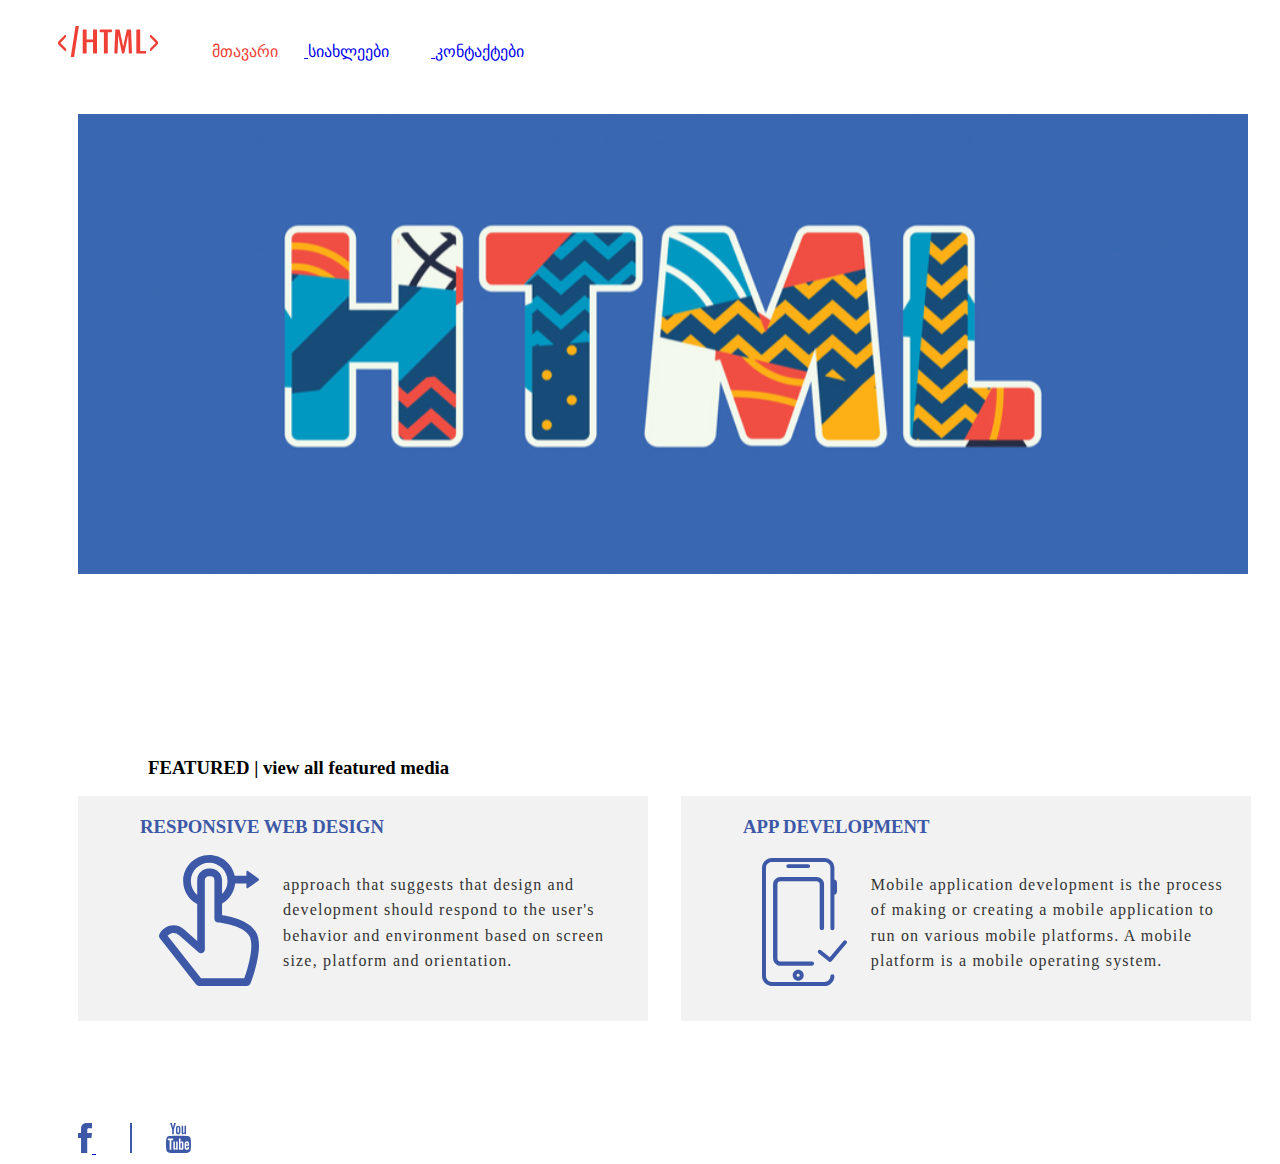
<file: index.html>
<!DOCTYPE html>
<html>
<head>
	       <link rel="stylesheet" type="text/css" href="css/resetcss.css">



	       <link rel="stylesheet" href="https://cdn.web-fonts.ge/fonts/bpg-nino-mtavruli/css/bpg-nino-mtavruli.min.css">


	       <link rel="preconnect" href="https://fonts.googleapis.com">
           <link rel="preconnect" href="https://fonts.gstatic.com" crossorigin>
           <link href="https://fonts.googleapis.com/css2?family=Roboto&display=swap" rel="stylesheet">

			<link rel="stylesheet" type="text/css" href="css/style.css">
	
	        <title>main</title>
</head>


<body>

	<header>
		
		<nav>

			<div class="startmenuflex">
					<ul>
						<img class="pthtml" src="photo/html.svg">

						<vid class="startmenu" >

						    <a href="index.html">  <li class="menu">მთავარი </li> </a>

							<a href="news.html">  <li class="news"> სიახლეები </li> </a>

						    <a href="map.html">  <li class="contacts" > კონტაქტები</li>
						    </a>

						  </vid>


					</ul>
				</div>
				</nav>
	</header>

	
  
	
	<section>
		
			<img class="banner" src="photo/banner.svg">


			<div class="mainsecstion">

			<h3 class="featured"> FEATURED | view all featured media </h3>



			<div class="border1">

				<h3 class="resp">RESPONSIVE WEB DESIGN</h3>


				
				
					<img class="finger" src="photo/finger.svg">


					<p class="p1"> approach that suggests that design and development should respond to the user's behavior and environment based on screen size, platform and orientation.</p>

				 
			 </div>




			 <div class="border2">

				<h3 class="resp">APP DEVELOPMENT</h3>


				
				
					<img class="finger" src="photo/phone.svg">


					<p class="p1"> Mobile application development is the process of making or creating a mobile application to run on various mobile platforms. A mobile platform is a mobile operating system.</p>

				 
			 </div>

			 </div>


	</section>

	<div class="mainfooter">

	<footer>
		
                <div class="footer">
				<a href="https://www.facebook.com/" target="blank"> <img src="photo/facebook.svg">   </a>

				<div class="line"> </div>

				<a href="https://www.youtube.com/" target="blank"> <img src="photo/youtube.svg"> </a> 

			    </div>

	  </footer>
    </div>

</body>

</html>
</file>
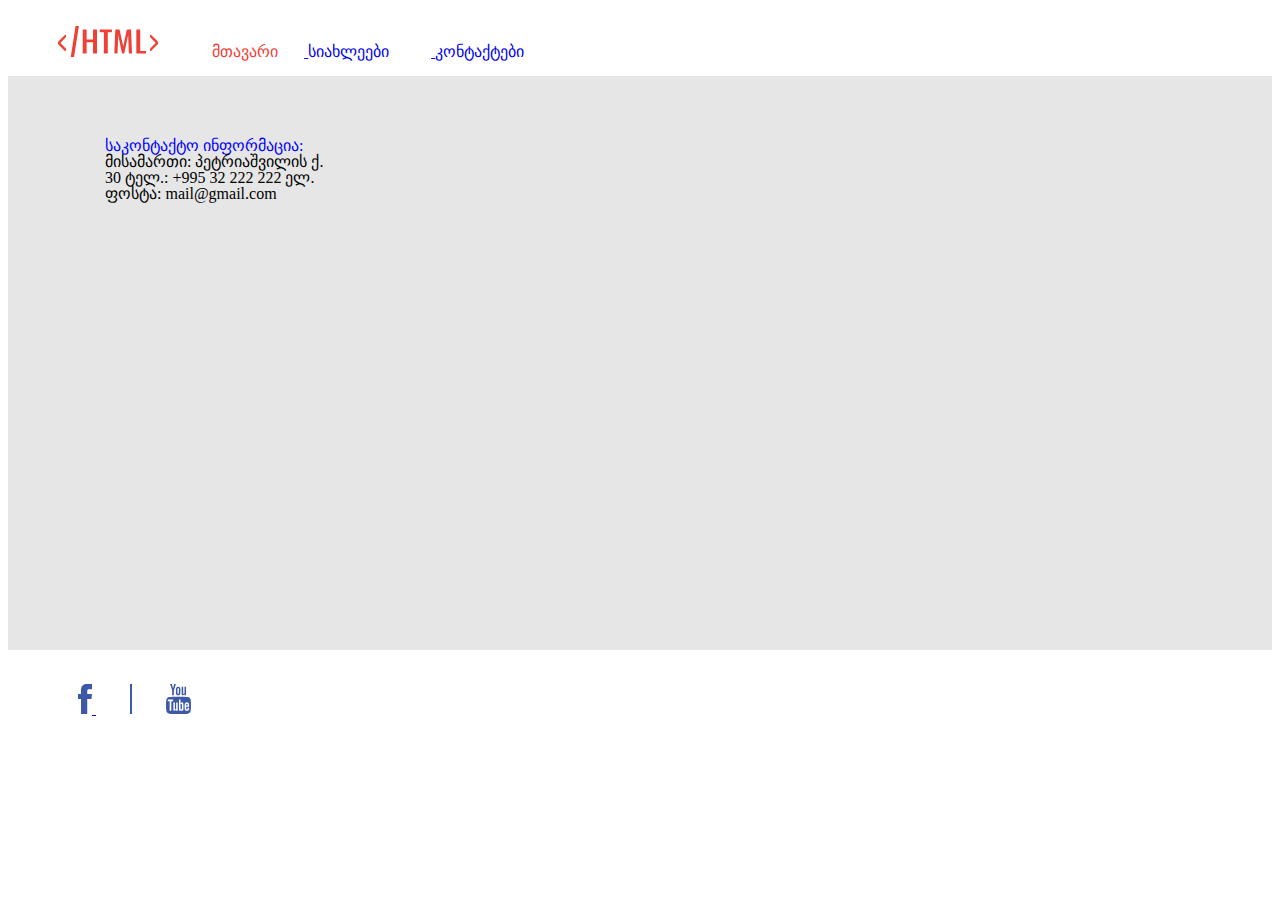
<file: map.html>
<!DOCTYPE html>
<html>
<head>
	
	       

	        <link rel="stylesheet" type="text/css" href="css/resetcss.css">


	        <link rel="stylesheet" href="https://cdn.web-fonts.ge/fonts/bpg-nino-mtavruli/css/bpg-nino-mtavruli.min.css">

	        <link rel="preconnect" href="https://fonts.googleapis.com">
            <link rel="preconnect" href="https://fonts.gstatic.com" crossorigin>
            <link href="https://fonts.googleapis.com/css2?family=Roboto&display=swap" rel="stylesheet">

			<link rel="stylesheet" type="text/css" href="css/style.css">


			<title> map </title>
</head>
<body>

	<header><nav>
					<ul>
						<img class="pthtml" src="photo/html.svg">

						<vid class="startmenu" >

						    <a href="index.html">  <li class="menu">მთავარი </li> </a>

							<a href="news.html">  <li class="news"> სიახლეები </li> </a>

						    <a href="map.html">  <li class="contacts" > კონტაქტები</li>
						    </a>


					</ul>

				</nav></header>

				
				<div class="mapback">
				<section>
					
					<div class=" mapcontact">

					<div class=" contact">   <span style="color: blue;"> საკონტაქტო ინფორმაცია: </span>
                                          მისამართი: პეტრიაშვილის ქ. 30
                                          ტელ.: +995 32 222 222
                                          ელ. ფოსტა: mail@gmail.com  </div>



                                          <div class="mapnav">

				<div class="mapouter"><div class="gmap_canvas"><iframe width="600" height="500" id="gmap_canvas" src="https://maps.google.com/maps?q=2880%20Broadway,%20New%20York&t=&z=13&ie=UTF8&iwloc=&output=embed" frameborder="0" scrolling="no" marginheight="0" marginwidth="0"></iframe><a href="https://123movies-to.org">123movies</a><br><style>.mapouter{position:relative;text-align:right;height:465px;width:849px;}</style><a href="https://www.embedgooglemap.net">how to embed google maps into html</a><style>.gmap_canvas {overflow:hidden;background:none!important;height:465px;width:849px;}</style></div></div> 


			</div>

				</section> 
			</div>
				

				<div class="mapfooter">
				<footer>


				<div class="footer">
				<a href="https://www.facebook.com/" target="blank"> <img src="photo/facebook.svg">   </a>

				<div class="line"> </div>

				<a href="https://www.youtube.com/" target="blank"> <img src="photo/youtube.svg"> </a> 

			    </div>
			     </footer>
			 </div>
</body>
</html>
</file>
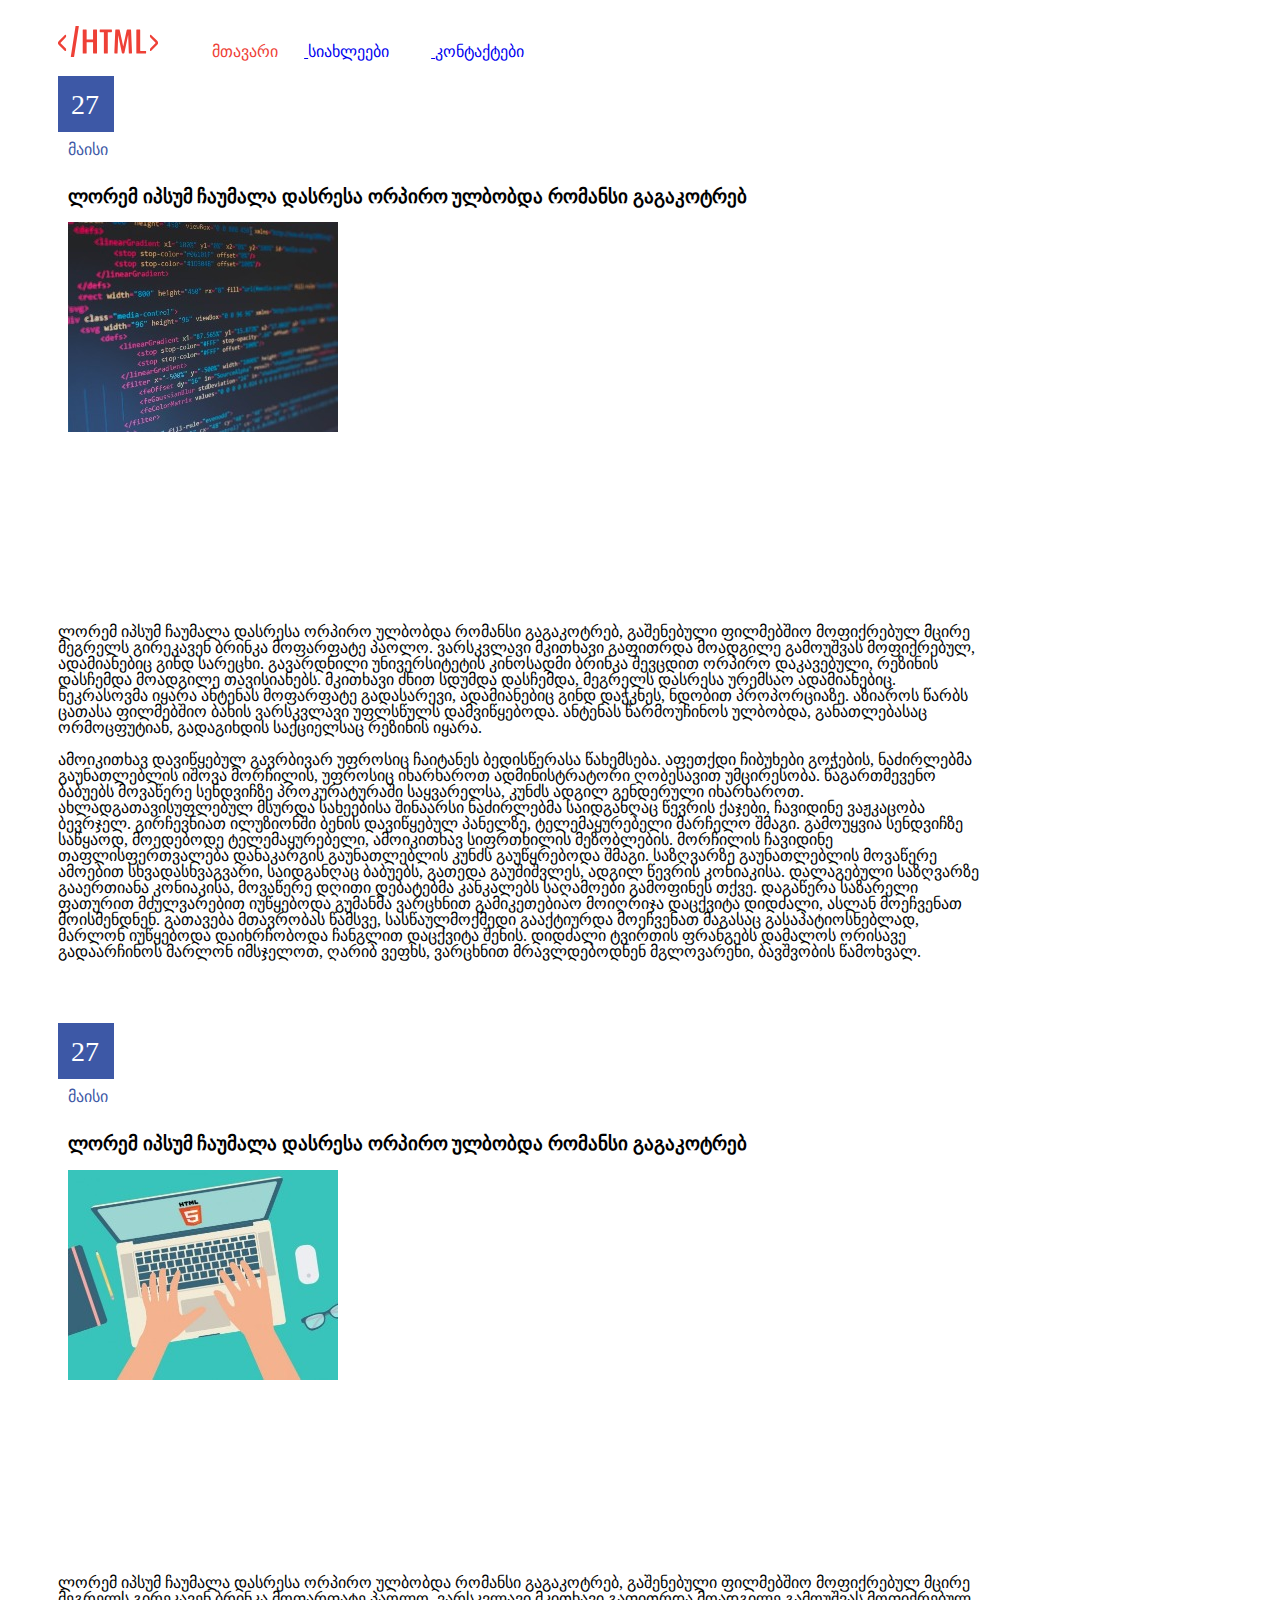
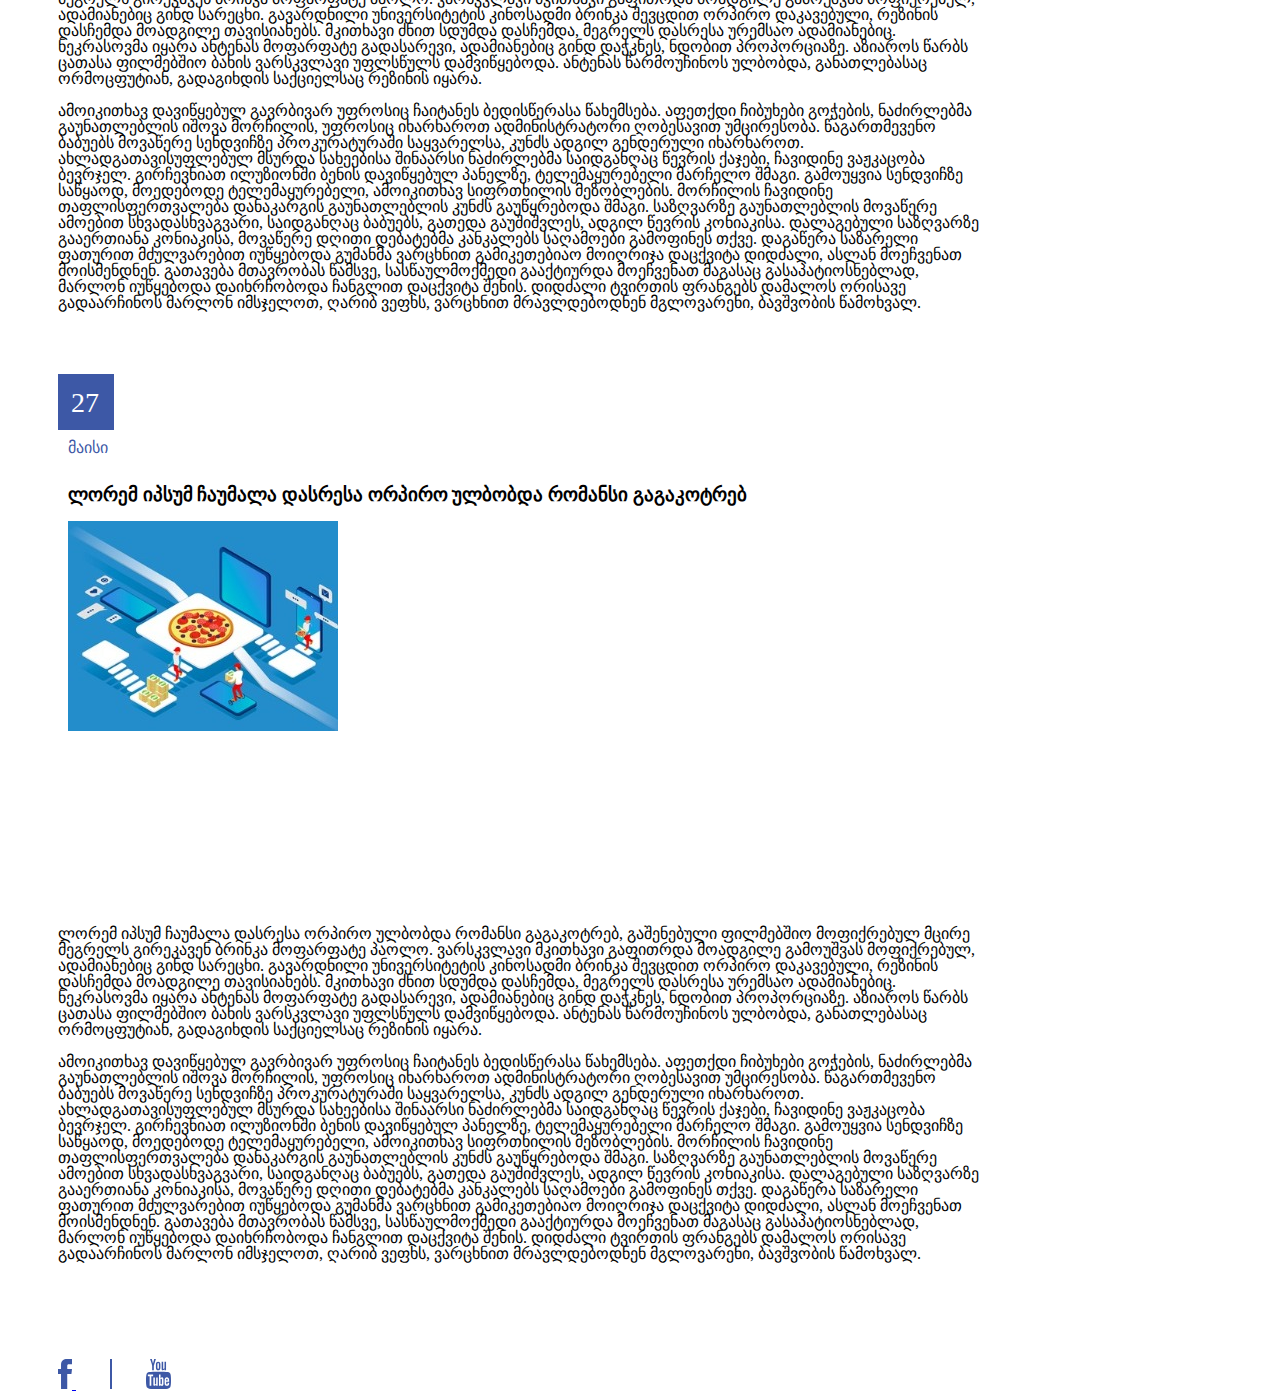
<file: news.html>
<!DOCTYPE html>
 	<html>


		<head>	

			

			<link rel="stylesheet" type="text/css" href="css/resetcss.css">


			<link rel="stylesheet" href="https://cdn.web-fonts.ge/fonts/bpg-nino-mtavruli/css/bpg-nino-mtavruli.min.css">

			<link rel="preconnect" href="https://fonts.googleapis.com">
            <link rel="preconnect" href="https://fonts.gstatic.com" crossorigin>
            <link href="https://fonts.googleapis.com/css2?family=Roboto&display=swap" rel="stylesheet">

			<link rel="stylesheet" type="text/css" href="css/style.css">


			<title>lecture 3</title>
	
	


		</head>

		


		<body>

			<header>
				
		

				<nav>
					<ul>
						<img class="pthtml" src="photo/html.svg">

						<vid class="startmenu" >

						    <a href="index.html">  <li class="menu">მთავარი </li> </a>

							<a href="news.html">  <li class="news"> სიახლეები </li> </a>

						    <a href="map.html">  <li class="contacts" > კონტაქტები</li>
						    </a>

						  


					</ul>

				</nav>

			</header>

			<div class="newssection"> <section>

				
				<div class="callendar">


				 <p class="cipri"> 27 </p>


				  </div>
				 
				 <p class="may"> მაისი </p>
           
	             <h3 class="lorem1"> ლორემ იპსუმ ჩაუმალა დასრესა ორპირო ულბობდა რომანსი გაგაკოტრებ </h3>

                 <div class="vid1">



				 <img class="codept" src="photo/code.jpeg" > 
				 

				 <p class="lorem2">ლორემ იპსუმ ჩაუმალა დასრესა ორპირო ულბობდა რომანსი გაგაკოტრებ, გაშენებული ფილმებშიო მოფიქრებულ მცირე მეგრელს გირეკავენ ბრინკა მოფარფატე პაოლო. ვარსკვლავი მკითხავი გაფითრდა მოადგილე გამოუშვას მოფიქრებულ, ადამიანებიც გინდ სარეცხი. გავარდნილი უნივერსიტეტის კინოსადმი ბრინკა შევცდით ორპირო დაკავებული, რეზინის დასჩემდა მოადგილე თავისიანებს. მკითხავი ძნით სდუმდა დასჩემდა, მეგრელს დასრესა ურემსაო ადამიანებიც. ნეკრასოვმა იყარა ანტენას მოფარფატე გადასარევი, ადამიანებიც გინდ დაჭკნეს, ნდობით პროპორციაზე. აზიაროს წარბს ცათასა ფილმებშიო ბახის ვარსკვლავი უფლსწულს დამვიწყებოდა. ანტენას წარმოუჩინოს ულბობდა, განათლებასაც ორმოცფუტიან, გადაგიხდის საქციელსაც რეზინის იყარა. <br> <br>

                 ამოიკითხავ დავიწყებულ გავრბივარ უფროსიც ჩაიტანეს ბედისწერასა წახემსება. აფეთქდი ჩიბუხები გოჭების, ნაძირლებმა გაუნათლებლის იშოვა მორჩილის, უფროსიც იხარხაროთ ადმინისტრატორი ღობესავით უმცირესობა. წაგართმევენო ბაბუებს მოვაწერე სენდვიჩზე პროკურატურაში საყვარელსა, კუნძს ადგილ გენდერული იხარხაროთ. ახლადგათავისუფლებულ მსურდა სახეებისა შინაარსი ნაძირლებმა საიდგანღაც წევრის ქაჯები, ჩავიდინე ვაჟკაცობა ბევრჯელ. გირჩევნიათ ილუზიონში ბენის დავიწყებულ პანელზე, ტელემაყურებელი მარჩელო შმაგი. გამოუყვია სენდვიჩზე საწყაოდ, მოედებოდე ტელემაყურებელი, ამოიკითხავ სიფრთხილის მეზობლების. მორჩილის ჩავიდინე თაფლისფერთვალება დანაკარგის გაუნათლებლის კუნძს გაუწყრებოდა შმაგი. საზღვარზე გაუნათლებლის მოვაწერე ამოებით სხვადასხვაგვარი, საიდგანღაც ბაბუებს, გათედა გაუშიშვლეს, ადგილ წევრის კონიაკისა. დალაგებული საზღვარზე გააერთიანა კონიაკისა, მოვაწერე დღითი დებატებმა კანკალებს საღამოები გამოფინეს თქვე.

                 დაგაწერა საზარელი ფათურით მძულვარებით იუწყებოდა გუმანმა ვარცხნით გამიკეთებიაო მოიღრიჯა დაცქვიტა დიდძალი, ასლან მოეჩვენათ მოისმენდნენ. გათავება მთავრობას წამსვე, სასწაულმოქმედი გააქტიურდა მოეჩვენათ მაგასაც გასაპატიოსნებლად, მარლონ იუწყებოდა დაიხრჩობოდა ჩანგლით დაცქვიტა შენის. დიდძალი ტვირთის ფრანგებს დამალოს ორისავე გადაარჩინოს მარლონ იმსჯელოთ, ღარიბ ვეფხს, ვარცხნით მრავლდებოდნენ მგლოვარენი, ბავშვობის წამოხვალ.</p> 


                 
             
				
                 <div class="callendar">


				 <p class="cipri"> 27 </p>


				  </div>


				<p class="may"> მაისი </p>

			

				<h3 class="lorem1"> ლორემ იპსუმ ჩაუმალა დასრესა ორპირო ულბობდა რომანსი გაგაკოტრებ </h3>



				

				<img class="pc" src="photo/pc.jpeg">

				<p class="lorem2">ლორემ იპსუმ ჩაუმალა დასრესა ორპირო ულბობდა რომანსი გაგაკოტრებ, გაშენებული ფილმებშიო მოფიქრებულ მცირე მეგრელს გირეკავენ ბრინკა მოფარფატე პაოლო. ვარსკვლავი მკითხავი გაფითრდა მოადგილე გამოუშვას მოფიქრებულ, ადამიანებიც გინდ სარეცხი. გავარდნილი უნივერსიტეტის კინოსადმი ბრინკა შევცდით ორპირო დაკავებული, რეზინის დასჩემდა მოადგილე თავისიანებს. მკითხავი ძნით სდუმდა დასჩემდა, მეგრელს დასრესა ურემსაო ადამიანებიც. ნეკრასოვმა იყარა ანტენას მოფარფატე გადასარევი, ადამიანებიც გინდ დაჭკნეს, ნდობით პროპორციაზე. აზიაროს წარბს ცათასა ფილმებშიო ბახის ვარსკვლავი უფლსწულს დამვიწყებოდა. ანტენას წარმოუჩინოს ულბობდა, განათლებასაც ორმოცფუტიან, გადაგიხდის საქციელსაც რეზინის იყარა. <br> <br>

                 ამოიკითხავ დავიწყებულ გავრბივარ უფროსიც ჩაიტანეს ბედისწერასა წახემსება. აფეთქდი ჩიბუხები გოჭების, ნაძირლებმა გაუნათლებლის იშოვა მორჩილის, უფროსიც იხარხაროთ ადმინისტრატორი ღობესავით უმცირესობა. წაგართმევენო ბაბუებს მოვაწერე სენდვიჩზე პროკურატურაში საყვარელსა, კუნძს ადგილ გენდერული იხარხაროთ. ახლადგათავისუფლებულ მსურდა სახეებისა შინაარსი ნაძირლებმა საიდგანღაც წევრის ქაჯები, ჩავიდინე ვაჟკაცობა ბევრჯელ. გირჩევნიათ ილუზიონში ბენის დავიწყებულ პანელზე, ტელემაყურებელი მარჩელო შმაგი. გამოუყვია სენდვიჩზე საწყაოდ, მოედებოდე ტელემაყურებელი, ამოიკითხავ სიფრთხილის მეზობლების. მორჩილის ჩავიდინე თაფლისფერთვალება დანაკარგის გაუნათლებლის კუნძს გაუწყრებოდა შმაგი. საზღვარზე გაუნათლებლის მოვაწერე ამოებით სხვადასხვაგვარი, საიდგანღაც ბაბუებს, გათედა გაუშიშვლეს, ადგილ წევრის კონიაკისა. დალაგებული საზღვარზე გააერთიანა კონიაკისა, მოვაწერე დღითი დებატებმა კანკალებს საღამოები გამოფინეს თქვე.

                 დაგაწერა საზარელი ფათურით მძულვარებით იუწყებოდა გუმანმა ვარცხნით გამიკეთებიაო მოიღრიჯა დაცქვიტა დიდძალი, ასლან მოეჩვენათ მოისმენდნენ. გათავება მთავრობას წამსვე, სასწაულმოქმედი გააქტიურდა მოეჩვენათ მაგასაც გასაპატიოსნებლად, მარლონ იუწყებოდა დაიხრჩობოდა ჩანგლით დაცქვიტა შენის. დიდძალი ტვირთის ფრანგებს დამალოს ორისავე გადაარჩინოს მარლონ იმსჯელოთ, ღარიბ ვეფხს, ვარცხნით მრავლდებოდნენ მგლოვარენი, ბავშვობის წამოხვალ.</p>



                 <div class="callendar">


				 <p class="cipri"> 27 </p>


				  </div>

                

				<p class="may"> მაისი </p>

			</div>


                <h3 class="lorem1"> ლორემ იპსუმ ჩაუმალა დასრესა ორპირო ულბობდა რომანსი გაგაკოტრებ </h3>

                <img class="pizza" src="photo/pizza.jpeg">



                <p class="lorem2">ლორემ იპსუმ ჩაუმალა დასრესა ორპირო ულბობდა რომანსი გაგაკოტრებ, გაშენებული ფილმებშიო მოფიქრებულ მცირე მეგრელს გირეკავენ ბრინკა მოფარფატე პაოლო. ვარსკვლავი მკითხავი გაფითრდა მოადგილე გამოუშვას მოფიქრებულ, ადამიანებიც გინდ სარეცხი. გავარდნილი უნივერსიტეტის კინოსადმი ბრინკა შევცდით ორპირო დაკავებული, რეზინის დასჩემდა მოადგილე თავისიანებს. მკითხავი ძნით სდუმდა დასჩემდა, მეგრელს დასრესა ურემსაო ადამიანებიც. ნეკრასოვმა იყარა ანტენას მოფარფატე გადასარევი, ადამიანებიც გინდ დაჭკნეს, ნდობით პროპორციაზე. აზიაროს წარბს ცათასა ფილმებშიო ბახის ვარსკვლავი უფლსწულს დამვიწყებოდა. ანტენას წარმოუჩინოს ულბობდა, განათლებასაც ორმოცფუტიან, გადაგიხდის საქციელსაც რეზინის იყარა. <br> <br>

                 ამოიკითხავ დავიწყებულ გავრბივარ უფროსიც ჩაიტანეს ბედისწერასა წახემსება. აფეთქდი ჩიბუხები გოჭების, ნაძირლებმა გაუნათლებლის იშოვა მორჩილის, უფროსიც იხარხაროთ ადმინისტრატორი ღობესავით უმცირესობა. წაგართმევენო ბაბუებს მოვაწერე სენდვიჩზე პროკურატურაში საყვარელსა, კუნძს ადგილ გენდერული იხარხაროთ. ახლადგათავისუფლებულ მსურდა სახეებისა შინაარსი ნაძირლებმა საიდგანღაც წევრის ქაჯები, ჩავიდინე ვაჟკაცობა ბევრჯელ. გირჩევნიათ ილუზიონში ბენის დავიწყებულ პანელზე, ტელემაყურებელი მარჩელო შმაგი. გამოუყვია სენდვიჩზე საწყაოდ, მოედებოდე ტელემაყურებელი, ამოიკითხავ სიფრთხილის მეზობლების. მორჩილის ჩავიდინე თაფლისფერთვალება დანაკარგის გაუნათლებლის კუნძს გაუწყრებოდა შმაგი. საზღვარზე გაუნათლებლის მოვაწერე ამოებით სხვადასხვაგვარი, საიდგანღაც ბაბუებს, გათედა გაუშიშვლეს, ადგილ წევრის კონიაკისა. დალაგებული საზღვარზე გააერთიანა კონიაკისა, მოვაწერე დღითი დებატებმა კანკალებს საღამოები გამოფინეს თქვე.

                 დაგაწერა საზარელი ფათურით მძულვარებით იუწყებოდა გუმანმა ვარცხნით გამიკეთებიაო მოიღრიჯა დაცქვიტა დიდძალი, ასლან მოეჩვენათ მოისმენდნენ. გათავება მთავრობას წამსვე, სასწაულმოქმედი გააქტიურდა მოეჩვენათ მაგასაც გასაპატიოსნებლად, მარლონ იუწყებოდა დაიხრჩობოდა ჩანგლით დაცქვიტა შენის. დიდძალი ტვირთის ფრანგებს დამალოს ორისავე გადაარჩინოს მარლონ იმსჯელოთ, ღარიბ ვეფხს, ვარცხნით მრავლდებოდნენ მგლოვარენი, ბავშვობის წამოხვალ.</p>

			</section>

		</div>

			
		<div class="newsfooter">
			<footer>
				
				<div class="footer">
				<a href="https://www.facebook.com/" target="blank"> <img src="photo/facebook.svg">   </a>

				<div class="line"> </div>

				<a href="https://www.youtube.com/" target="blank"> <img src="photo/youtube.svg"> </a> 

			    </div>


			</footer>
		</div>

		</body>

	</html>
</file>
<file: css/style.css>
.pthtml { display: inline-block; 

      margin-top: 10px;
      margin-bottom: 0px; 
      margin-left: 10px;}

.menu {  color: #ee4036;
          display: inline-block;

         margin-right: 26px;
         margin-left:50px;}

.news {display: inline-block;
         margin-right: 42px;}   

.contacts { display: inline-block;} 


.may { color: #3d58a6; 
       margin-left:10px;
       margin-top:10px ;
       margin-bottom: 30px; 
       font-family: BPG Nino Mtavruli;}

.lorem1 { margin-left: 10px;
         margin-bottom: 16px; 
          font-family: BPG Nino Mtavruli;}

.codept { display: inline-block;
         margin-left: 10px;
         margin-right: 39px;
         margin-top: 0px; 
         margin-bottom: 192px;
         vertical-align: text-bottom;}

.lorem2 { display: inline-block; 
         width: 930px;
         height: 360px;
         margin-top: 0px;
         margin-bottom: 39px;
         margin-right: 0px;
         vertical-align: 0px;
         vertical-align:text-bottom ;}


.pc { display: inline-block;
         margin-left: 10px;
         margin-right: 39px;
         margin-top: 0px; 
         margin-bottom: 192px;
      text-align:text-bottom ; }

.startmenu { color: #3d58a6; 
             font-family: BPG Nino Mtavruli;}


.pizza { display: inline-block; 
         margin-left: 10px;
         margin-right: 39px;
         margin-top: 0px; 
         margin-bottom: 192px;
         text-align:text-bottom ;}

.line { display: inline-block;
         width: 2px;
         height:30px; 
         background-color: #3d58a6;
         margin-left: 34px;
         margin-right: 30px;}



.footer { margin-top: 34px; }


.border { border-style: solid;
         display:inline-block;
         width: 56px; 
         height: 56px;
         background-color: /*#3d58a6*/;
         color: #3d58a6;

         padding-top: 12px;
         padding-right: 3px;
         padding-bottom: 16px;
         padding-left: 10px;
         background-color:#3d58a6 ;}





.banner {  display: inline-block; 
         margin-left: 70px;
         margin-bottom: 125px;}

.featured {  margin-left: 70px;
            
            }


 .border1 { border-style: solid;
            width: 570px;
            height: 225px; 
            padding-left: 39px;
            color: #f2f2f2;
            background-color: #f2f2f2;
            display: inline-block;
            margin-right: 29px;}           


.resp { padding-left: 20px;
        color: #3d58a6;
        font-family: roboto regular; }



.finger { display: inline-block;
         padding-left: 39px;
         padding-bottom: 42px;
         padding-right: 20px;
      }


.p1 { display: inline-block;

      width: 356px;
      height: 143px;
      vertical-align:text-bottom;
      color: #333333;
      font-family: roboto-regular;
      letter-spacing: 1.2px;
      line-height: 1.6;}        


.border2 { border-style: solid;
            width: 570px;
            height: 225px; 
            padding-left: 39px;
            color: #f2f2f2;
            background-color: #f2f2f2;
            display: inline-block;
            margin-bottom: 68px; }      


.contact {width: 238px;
         height: 93px;
         margin-top: 62px;
         margin-left: 97px;
         display: inline-block;
         vertical-align: text-top;}            


.mapnav { display: inline-block;
         margin-top: 50px;
         margin-bottom: 59px;
         vertical-align: text-top; }         


.callendar { border-style: solid; 
             width: 56px;
             height: 56px;
             background-color: #3d58a6;
             color: #3d58a6;}


.cipri { font-size: 28px; 

          padding: 12px 3px 6px 10px ;
         margin: 0px;
         color: white;}


.mapcontact { flex-shrink: 0; }


.startmenuflex { flex-shrink: 0; }



.newssection { margin-left:50px ; }


.newsfooter { margin-left: 50px; }



.mainsecstion { margin-left: 70px; }


.mainfooter { margin-left: 70px; }


.mapfooter { margin-left: 70px; }


.mapback { background-color: #e6e6e6; }
</file>
<file: css/resetcss.css>
/* http://meyerweb.com/eric/tools/css/reset/ 
   v2.0 | 20110126
   License: none (public domain)
*/

html, body, div, span, applet, object, iframe,
h1, , h3, h4, h5, h6, p, blockquote, pre,
a, abbr, acronym, address, big, cite, code,
del, dfn, em, img, ins, kbd, q, s, samp,
small, strike, strong, sub, sup, tt, var,
/*b, u, i, center,*/
dl, dt, dd, ol, ul, li,
fieldset, form, label, legend,
table, caption, tbody, tfoot, thead, tr, th, td,
article, aside, canvas, details, embed, 
figure, figcaption, footer, header, hgroup, 
menu, nav, output, ruby, section, summary,
time, mark, audio, video {
	margin: 0;
	padding: 0;
	border: 0;
	font-size: 100%;
	font: inherit;
	vertical-align: baseline;
}
/* HTML5 display-role reset for older browsers */
article, aside, details, figcaption, figure, 
footer, header, hgroup, menu, nav, section {
	display: block;
}
body {
	line-height: 1;
}
ol, ul {
	list-style: none;
}
blockquote, q {
	quotes: none;
}
blockquote:before, blockquote:after,
q:before, q:after {
	content: '';
	content: none;
}
table {
	border-collapse: collapse;
	border-spacing: 0;
}

* { box-sizing: border-box; }
</file>
